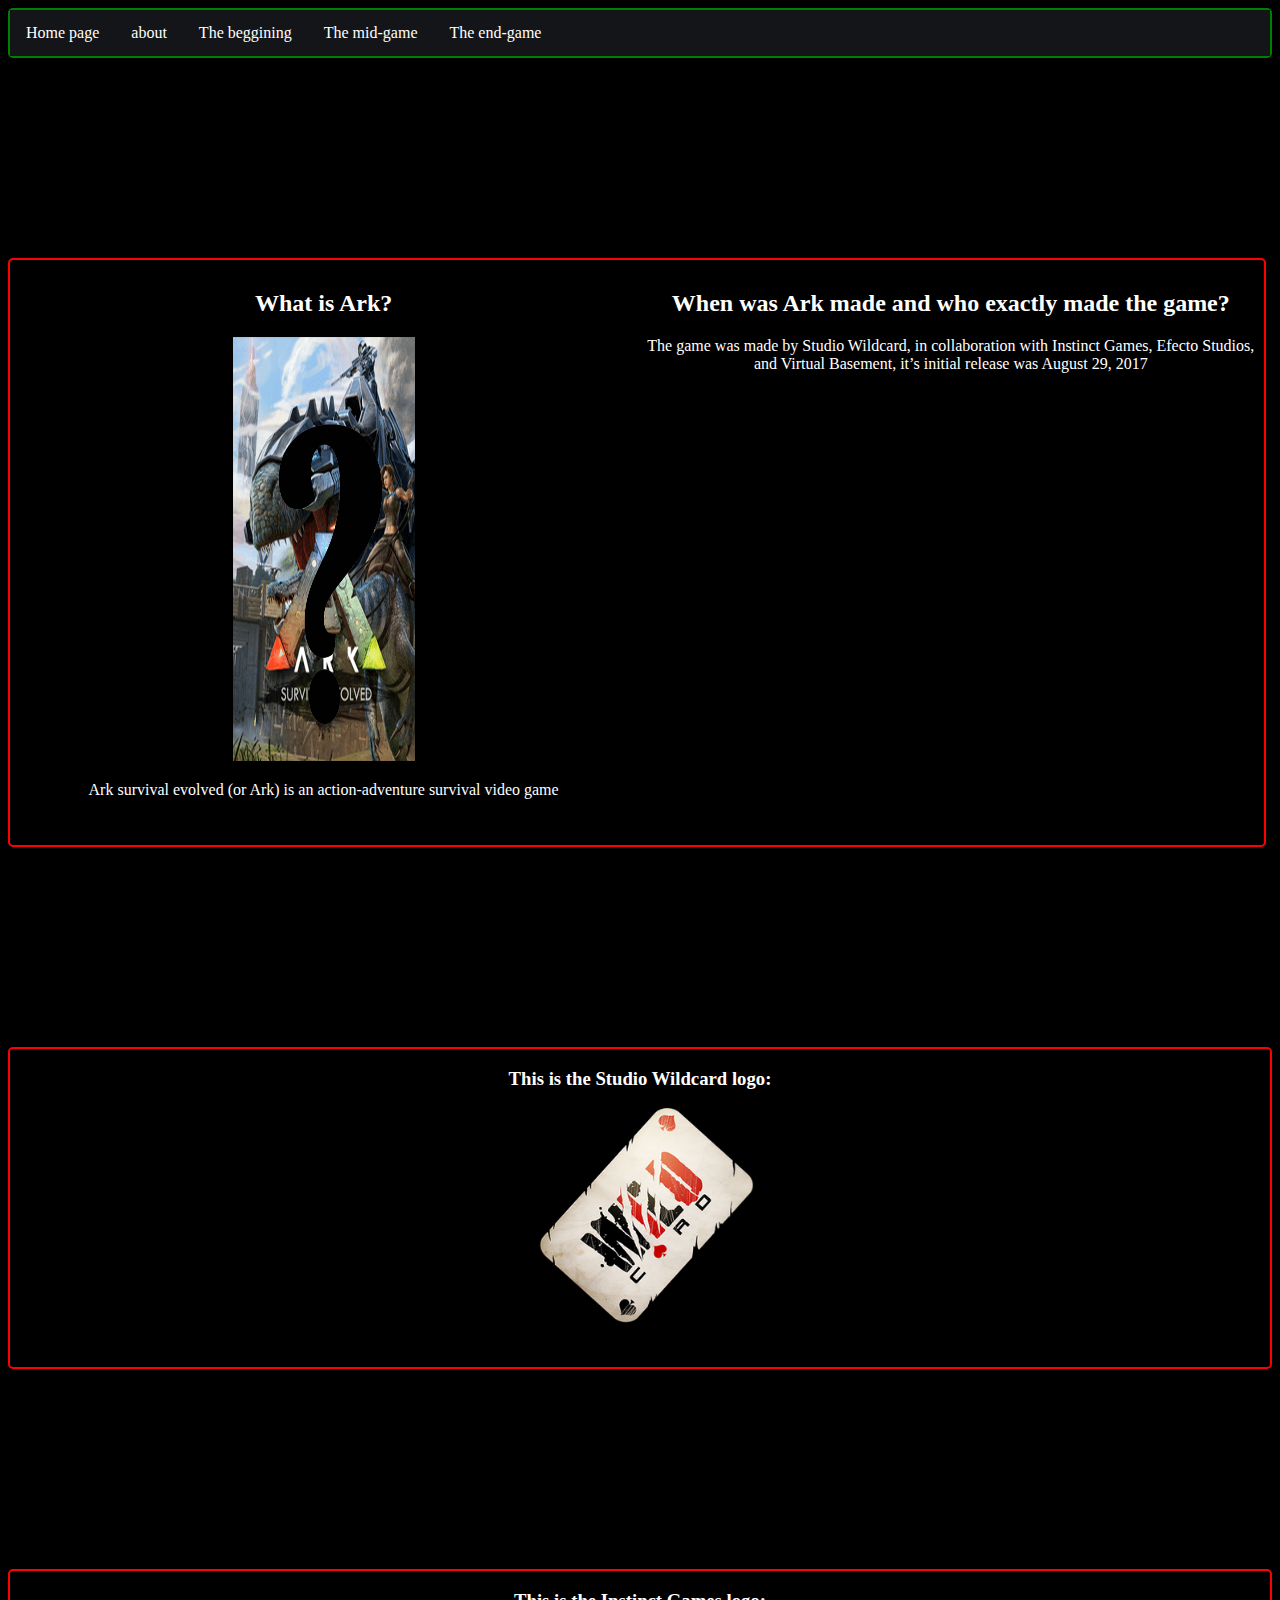
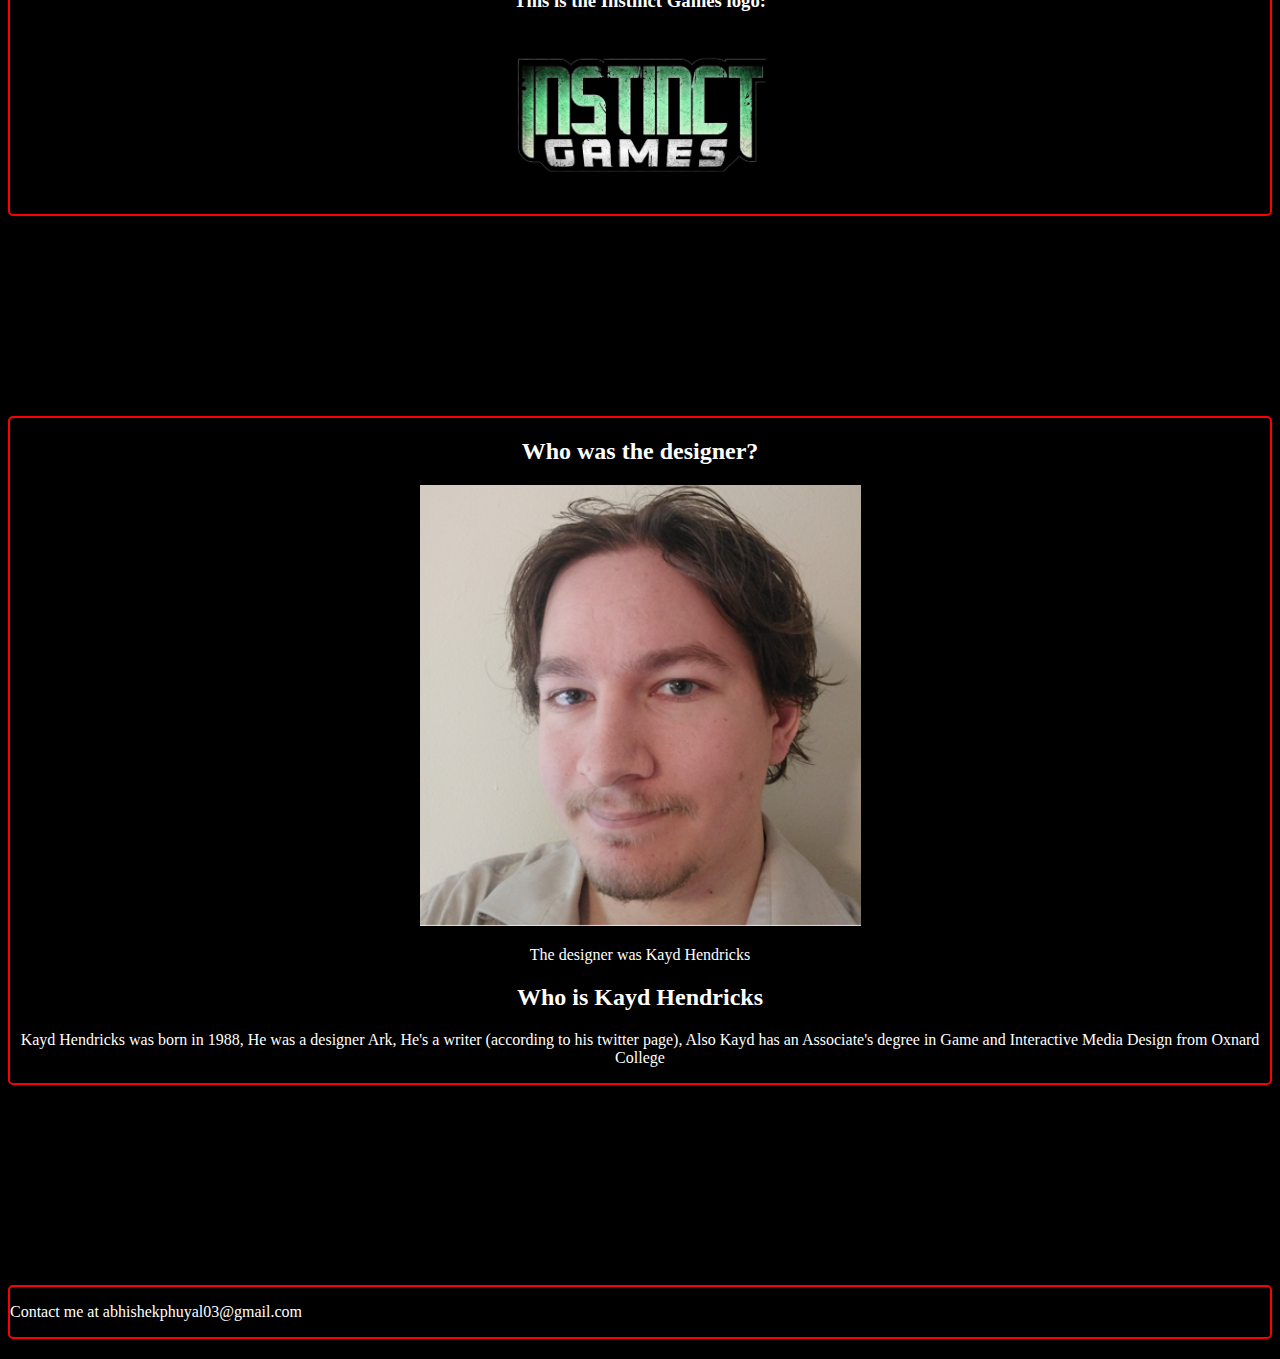
<file: about.html>
<!DOCTYPE html>
<html lang="en" dir="ltr">
  <head>
    <meta charset="utf-8">
    <meta name="description" content="this website is about Ark Survival Evolved mobile,
    when it was released, who made it, different aspects of the game, gathering resources,
    building, taming, fighting, aromour, explorer notes, engrams and so much more">
    <meta name="keywords" content="Ark, game review, mobile game, mobile games, game reviews, gaming, blog,">
    <meta name="author" content="Abhishek Phuyal">
    <meta name="Viewport" content="width=device-width, initial scale =1.0">
    <title>About</title>
        <link rel="stylesheet" href="style.css" type="text/css">
  </head>
  <body>
    <header>
    <h2 class="sr-only">Navigation:</h2>
      <nav>
      <ul>
        <li><a href="home.html">Home page</a></li>
        <li><a href="about.html">about</a></li>
        <li><a href="TheBeggining.html">The beggining</a></li>
        <li><a href="TheMid-game.html">The mid-game</a></li>
        <li><a href="TheEnd-game.html">The end-game</a></li>
      </ul>
      </nav>
      </header>
<main>
  <div class="border margin grid">
    <div class="child">
  <h2>What is Ark?</h2>
      <img class="PicCh Imgsize" src="Arkquestionmark.png" alt="Question mark, woman sitting on a baryonxy and shooting a rifle, man wearing tec armour aiming rifle sitting on t-rex">
      <p class="Textcolor">Ark survival evolved (or Ark) is an action-adventure survival video game</p>
        </div>
        <div class="child">
  <h2>When was Ark made and who exactly made the game?</h2>
    <p>The game was made by Studio Wildcard, in collaboration with Instinct Games, Efecto Studios, and Virtual Basement, it’s initial release was August 29, 2017</p>
</div>
</div>
    <div class="border margin">
    <h3>This is the Studio Wildcard logo:</h3>
    <img class="PicCh" src="StudioWildcard.png" alt="studio wildcard logo">
  </div>
  <div class="border margin">
    <h3>This is the Instinct Games logo:</h3>
    <img class="PicCh" src="instinctgameslogo.png" alt="Instinct games logo">
  </div>
    <div class="border margin">
  <h2>Who was the designer?</h2>
  <img src="KaydHendricks.png" alt="Picture of Kayd Hendricks">
  <p>The designer was Kayd Hendricks</p>
  <h2>Who is Kayd Hendricks</h2>
  <p>Kayd Hendricks was born in 1988, He was a designer Ark, He's a writer (according to his twitter page), Also Kayd has an Associate's degree in Game and Interactive Media Design from Oxnard College</p>
</div>
<!--Add more information about Kayd Hendricks-->
</main>
<footer>
  <h2 class="sr-only">footer</h2>
  <p>Contact me at abhishekphuyal03@gmail.com</p>
</footer>
  </body>
</html>
</file>
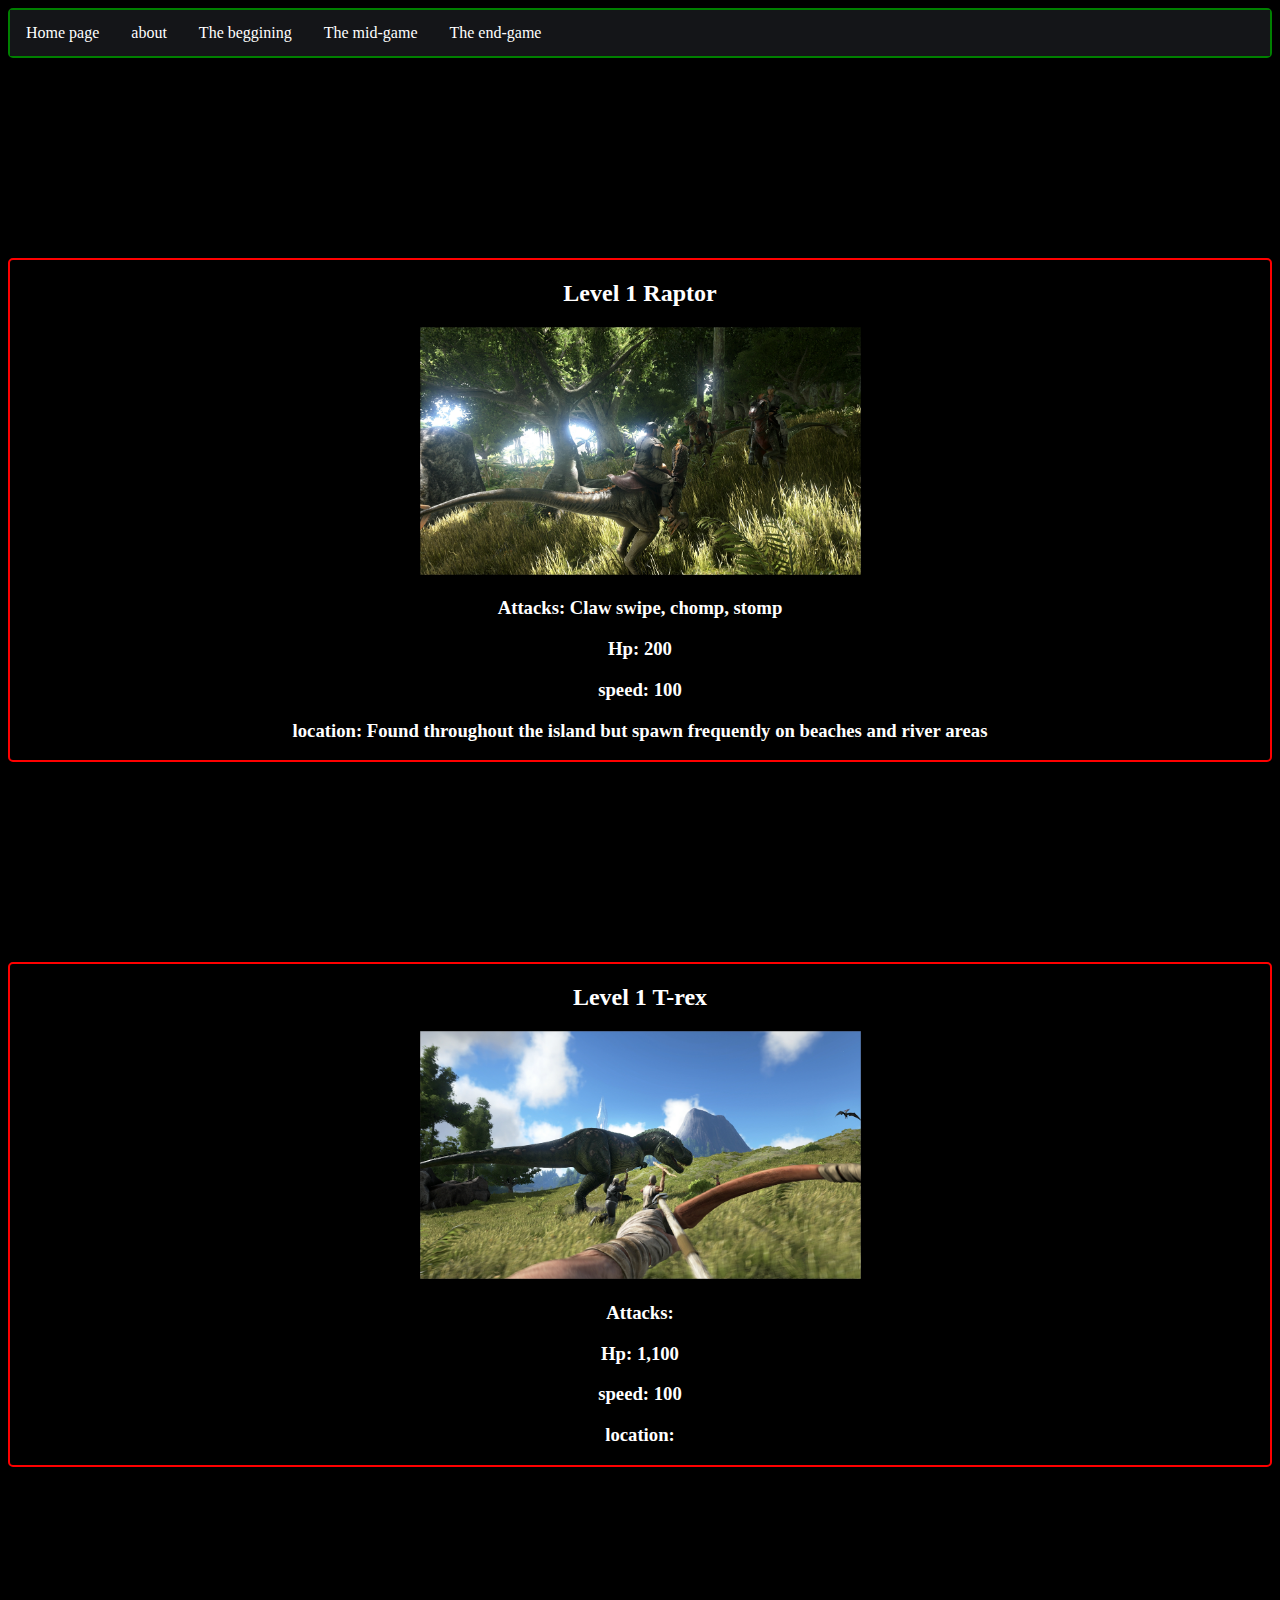
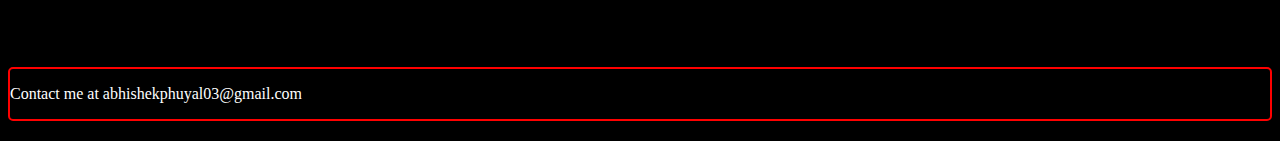
<file: DinoList.html>
<!DOCTYPE html>
<html lang="en" dir="ltr">
  <head>
    <meta charset="utf-8">
    <meta name="description" content="this website is about Ark Survival Evolved mobile,
    when it was released, who made it, different aspects of the game, gathering resources,
    building, taming, fighting, aromour, explorer notes, engrams and so much more">
    <meta name="keywords" content="Ark, game review, mobile game, mobile games, game reviews, gaming, blog,">
    <meta name="author" content="Abhishek Phuyal">
    <meta name="Viewport" content="width=device-width, initial scale =1.0">
    <title>Here is a list of All ark dinos</title>
    <link rel="stylesheet" href="style.css" type="text/css">
  </head>
  <body>
    <header>
    <h2 class="sr-only">Navigation</h2>
    <nav>
      <ul>
        <li><a href="home.html">Home page</a></li>
        <li><a href="about.html">about</a></li>
        <li><a href="TheBeggining.html">The beggining</a></li>
        <li><a href="TheMid-game.html">The mid-game</a></li>
        <li><a href="TheEnd-game.html">The end-game</a></li>
      </ul>
    </nav>
    </header>
        <main>
    <div class="border margin">
    <h2>Level 1 Raptor</h2>
    <img src="raptor.png" alt="Picture of an Ark Raptor">
      <h3 >Attacks: Claw swipe, chomp, stomp</h3>
      <h3>Hp: 200</h3>
      <h3>speed: 100</h3>
      <h3>location: Found throughout the island but spawn frequently on beaches and river areas</h3>
    </div>
<div class="border margin">
      <h2>Level 1 T-rex</h2>
      <img src="T-rex.png" alt="Picture of an Ark T-rex">
      <h3 class="Textcolor">Attacks:</h3>
      <h3>Hp: 1,100</h3>
      <h3>speed: 100</h3>
      <h3>location: </h3>
    </div>
</main>
<footer>
  <h2 class="sr-only">footer</h2>
  <p>Contact me at abhishekphuyal03@gmail.com</p>
</footer>
  </body>
</html>
</file>
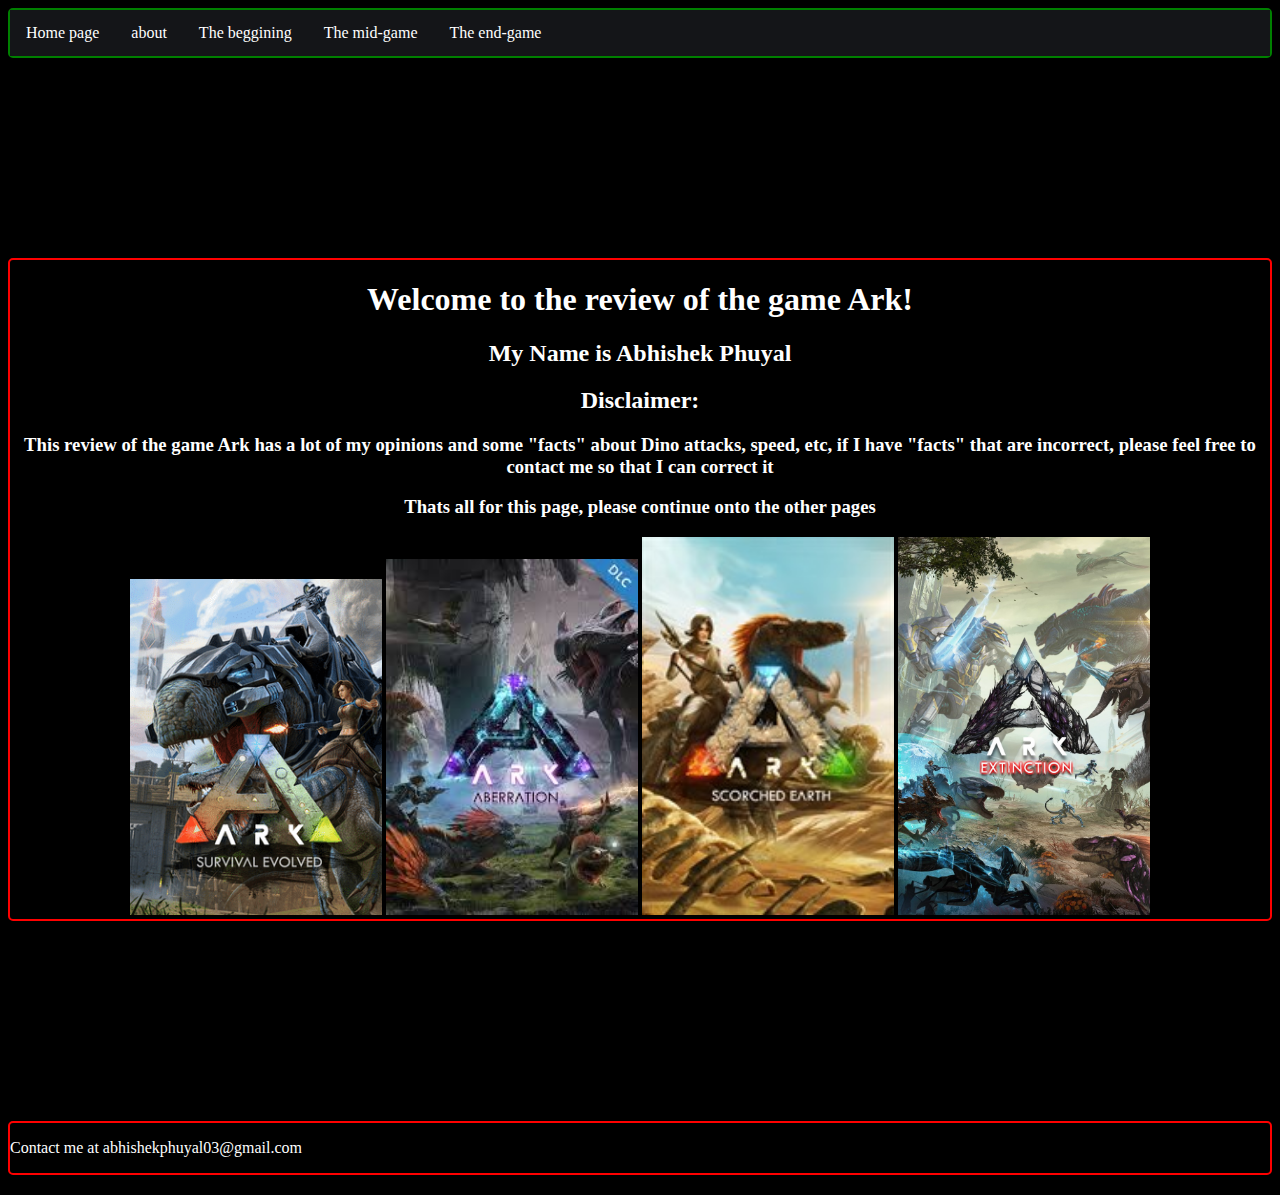
<file: home.html>
<!DOCTYPE html>
<html lang="en" dir="ltr">
  <head>
    <meta charset="utf-8">
    <meta name="description" content="this website is about Ark Survival Evolved mobile,
    when it was released, who made it, different aspects of the game, gathering resources,
    building, taming, fighting, aromour, explorer notes, engrams and so much more">
    <meta name="keywords" content="Ark, game review, mobile game, mobile games, game reviews, gaming, blog,">
    <meta name="author" content="Abhishek Phuyal">
    <meta name="Viewport" content="width=device-width, initial scale =1.0">
    <title>Welcome To the review of Ark!</title>
        <link rel="stylesheet" href="style.css" type="text/css">
  </head>
  <body>
    <header>
    <h2 class="sr-only">Navigation:</h2>
    <nav>
    <ul class="mainnav">
      <li><a href="home.html">Home page</a></li>
      <li><a href="about.html">about</a></li>
      <li><a href="TheBeggining.html">The beggining</a></li>
      <li><a href="TheMid-game.html">The mid-game</a></li>
      <li><a href="TheEnd-game.html">The end-game</a></li>
    </ul>
    </nav>
    </header>
    <main>
      <div class="border margin">
      <h1>Welcome to the review of the game Ark!</h1>
      <h2>My Name is Abhishek Phuyal</h2>
        <h2>Disclaimer:</h2>
          <h3>This review of the game Ark has a lot of my opinions and some "facts" about Dino attacks, speed, etc, if I have "facts" that are incorrect, please feel free to contact me so that I can correct it</h3>
                <h3>Thats all for this page, please continue onto the other pages</h3>
              <div>
                <img class="PicCh Round" src="Arkpic.png" alt="Ark survival evolved Image">
                <img class="PicCh Round" src="ArkAbberation.png" alt="Ark survival evolved Abberation DLC Image">
                <img class="PicCh Round" src="Arkscorchedearth.png" alt="Ark survival evolved Scorched Earth DLC  Image">
                  <img class="PicCh Round" src="Arkextinction.png" alt="Ark survival evolved Extinction DLC Image">
              </div>
            </div>
    </main>
<footer>
  <h2 class="sr-only">footer</h2>
  <p>Contact me at abhishekphuyal03@gmail.com</p>
</footer>
  </body>
</html>
</file>
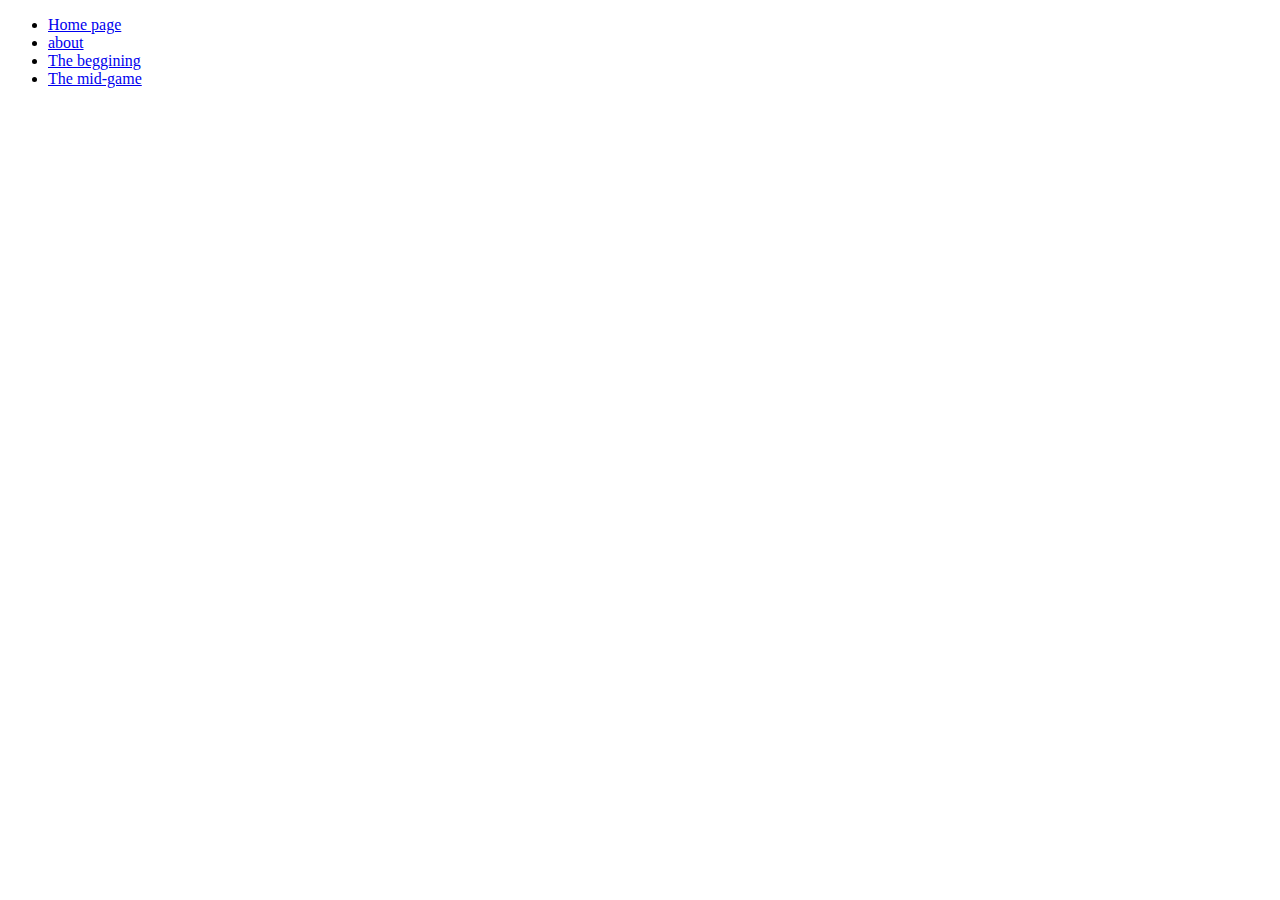
<file: The End-game.html>
<!DOCTYPE html>
<html lang="en" dir="ltr">
  <head>
    <meta charset="utf-8">
    <title>The End-game</title>
  </head>
  <body>
<ul>
  <li><a href="index.html">Home page</a></li>
  <li><a href="about.html">about</a></li>
  <li><a href="the beggining.html">The beggining </a></li>
  <li><a href="the mid-game.html">The mid-game</a></li>
</ul>
  </body>
</html>
</file>
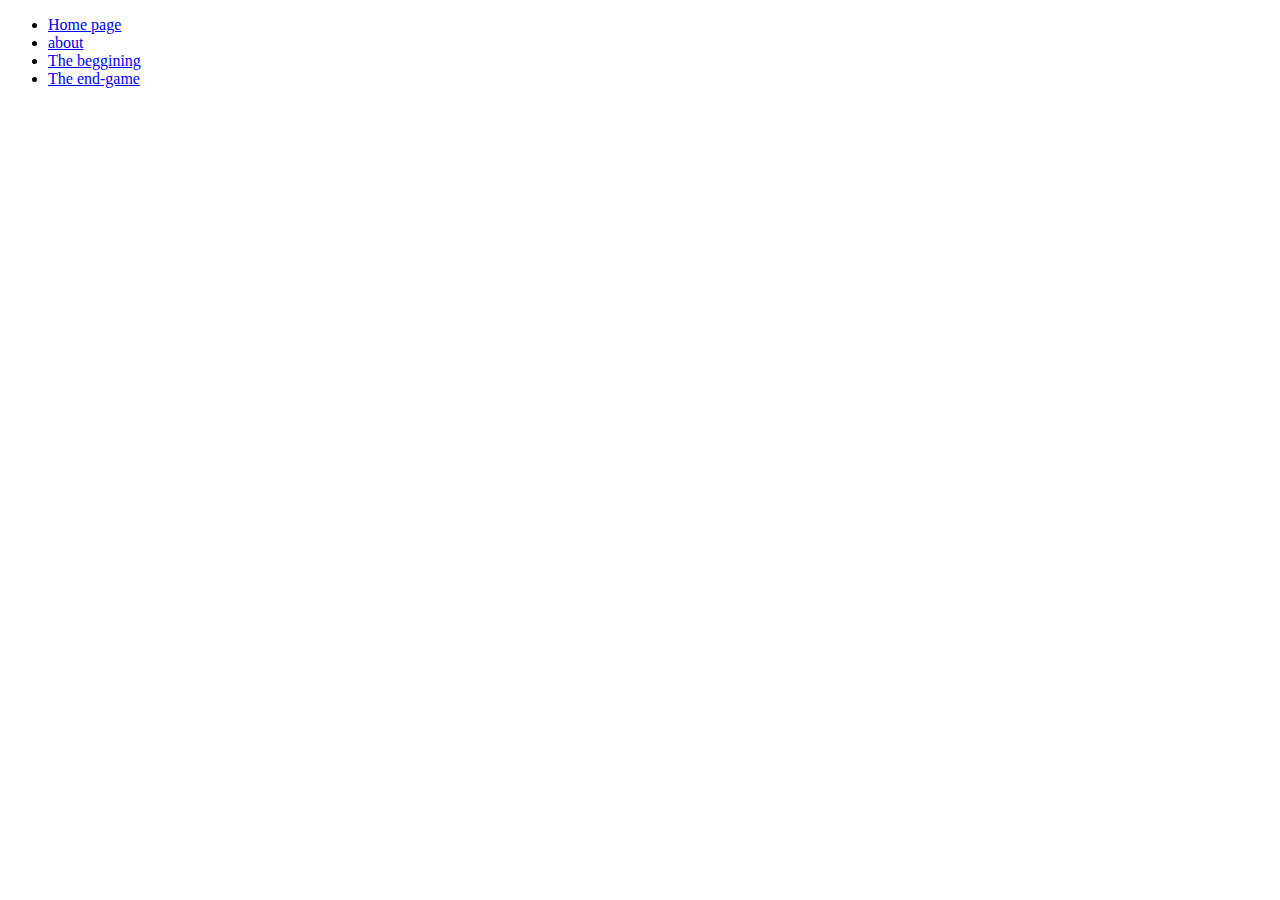
<file: The Mid-game.html>
<!DOCTYPE html>
<html lang="en" dir="ltr">
  <head>
    <meta charset="utf-8">
    <title>The mid-game</title>
  </head>
  <body>
<ul>
  <li><a href="index.html">Home page</a></li>
  <li><a href="about.html">about</a></li>
  <li><a href="the beggining.html">The beggining </a></li>
  <li><a href="the end-game.html">The end-game</a></li>
</ul>
  </body>
</html>
</file>
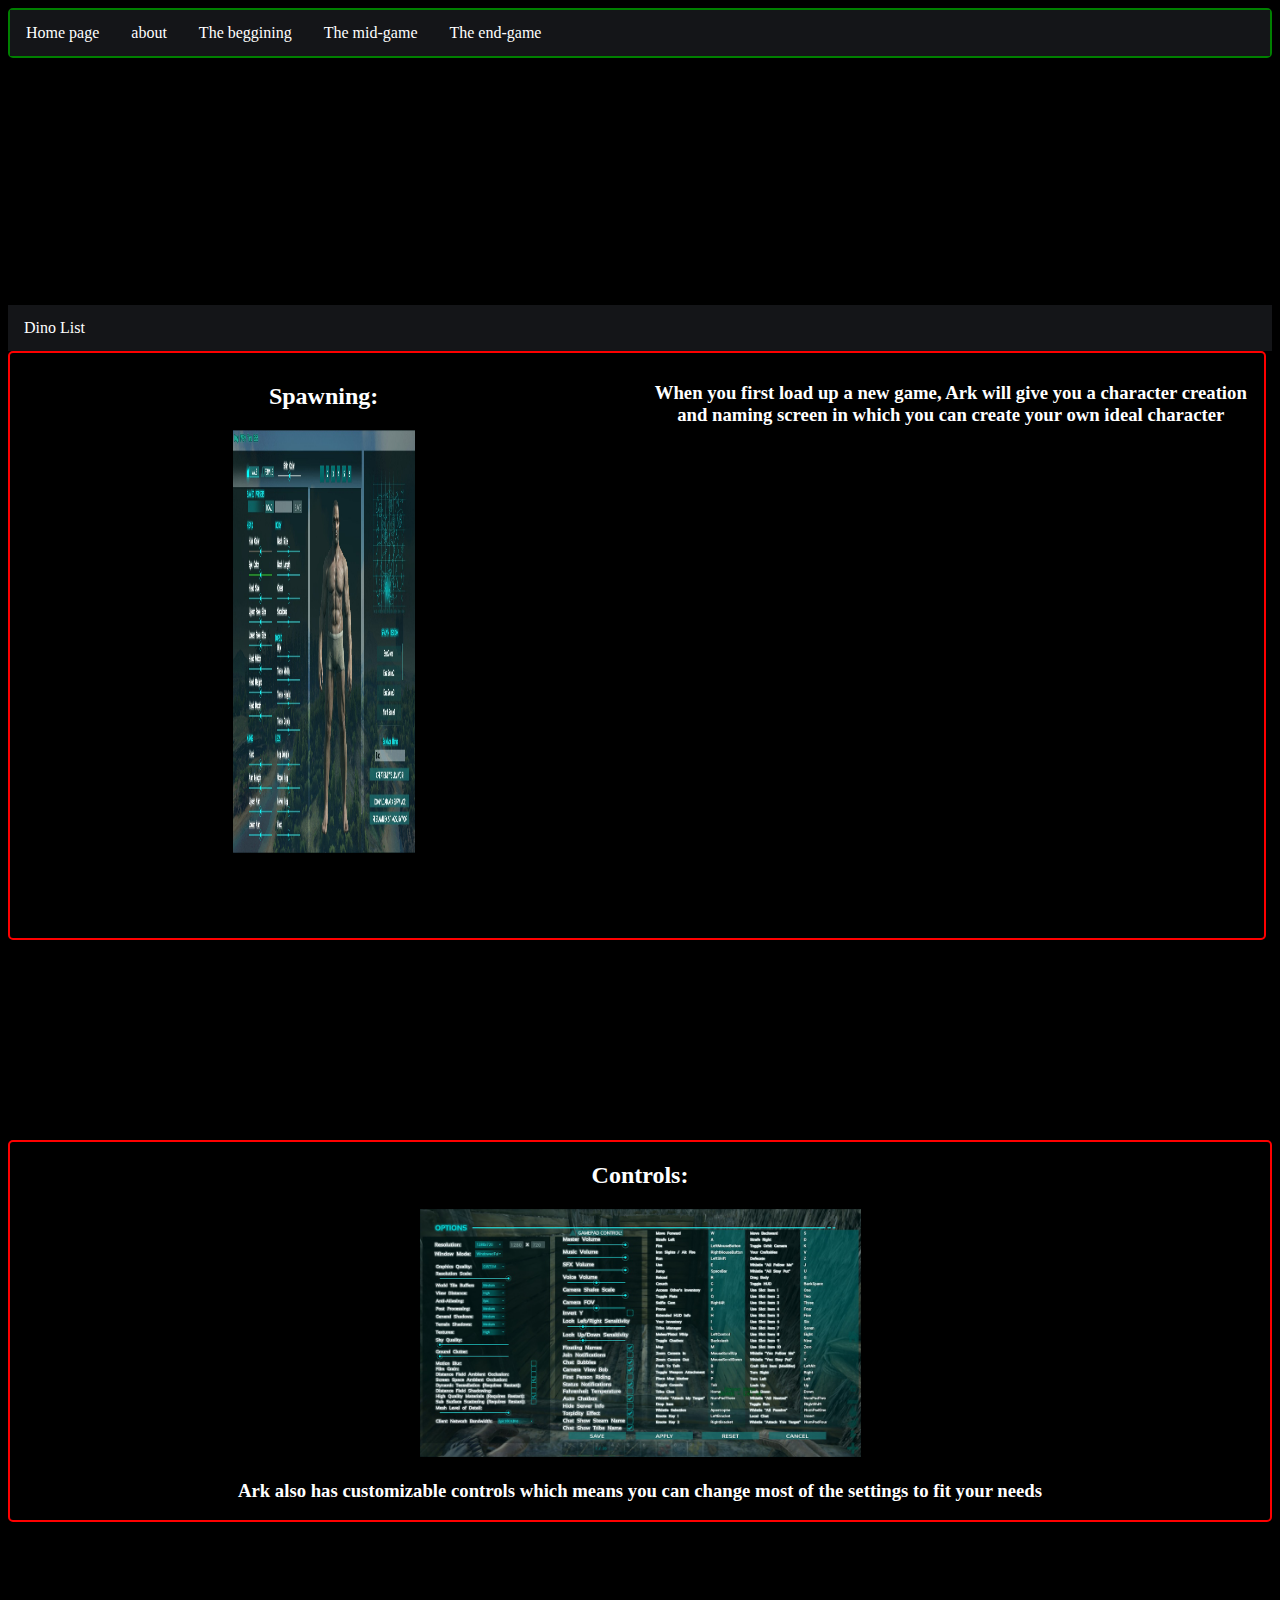
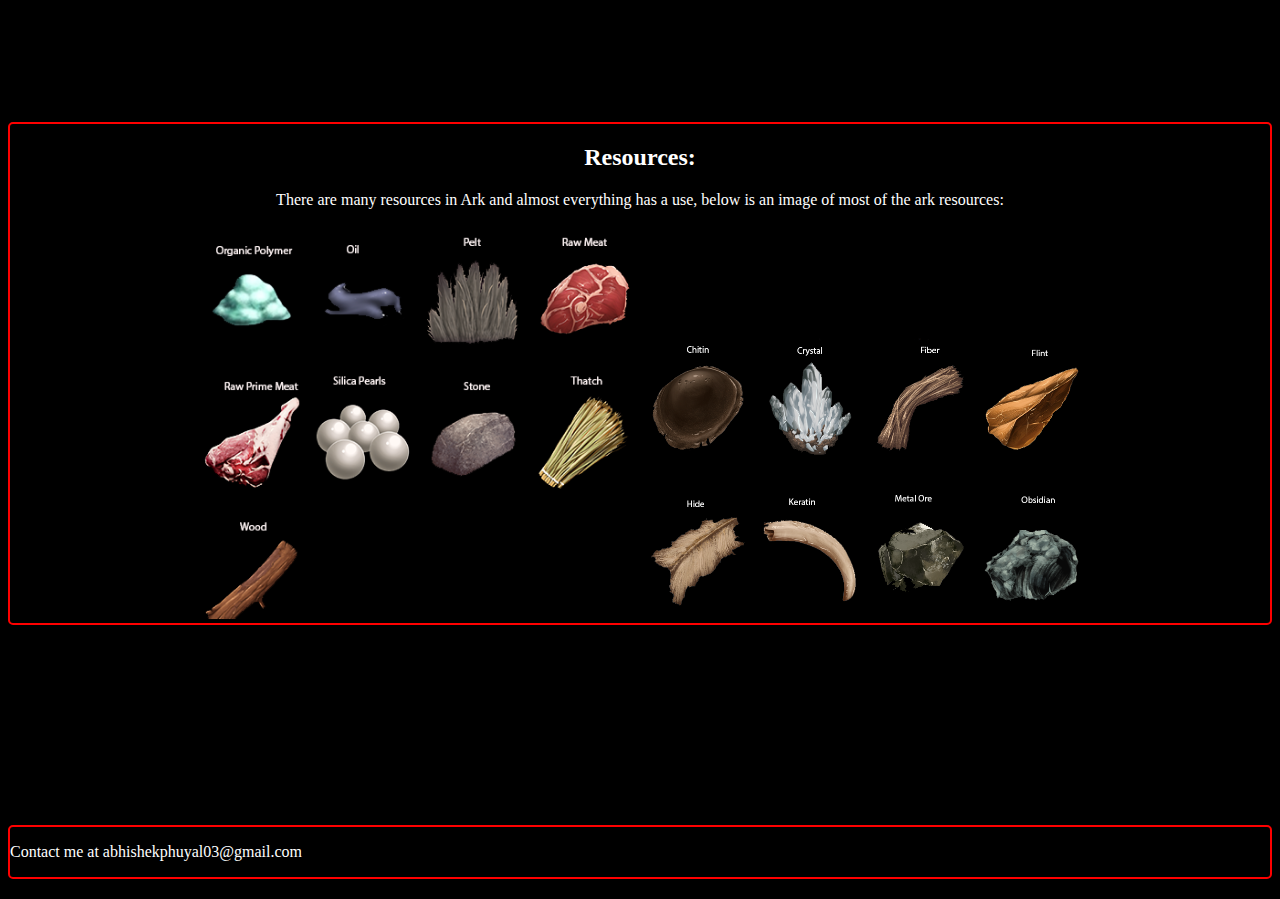
<file: TheBeggining.html>
<!DOCTYPE html>
<html lang="en" dir="ltr">
  <head>
    <meta charset="utf-8">
    <meta name="description" content="this website is about Ark Survival Evolved mobile,
    when it was released, who made it, different aspects of the game, gathering resources,
    building, taming, fighting, aromour, explorer notes, engrams and so much more">
    <meta name="keywords" content="Ark, game review, mobile game, mobile games, game reviews, gaming, blog,">
    <meta name="author" content="Abhishek Phuyal">
    <meta name="Viewport" content="width=device-width, initial scale =1.0">
    <title>The beggining</title>
        <link rel="stylesheet" href="style.css" type="text/css">
  </head>
  <body>
    <header>
      <h2 class="sr-only">Navigation:</h2>
      <nav>
      <ul>
        <li><a href="home.html">Home page</a></li>
        <li><a href="about.html">about</a></li>
        <li><a href="TheBeggining.html">The beggining</a></li>
        <li><a href="TheMid-game.html">The mid-game</a></li>
        <li><a href="TheEnd-game.html">The end-game</a></li>
      </ul>
      </nav>
</header>
    <main>
  <h2>Here is a list of some strong ark dinos:</h2>
<ul>
<li><a href="DinoList.html">Dino List</a></li>
</ul>
<div class="border margin grid">
  <div class="child">
<h2>Spawning:</h2>
<img class="Imgsize" src="CreationScreen.png" alt="Ark creation screen, Man in boxers with no shoes, shirt, or pants">
</div>
<div class="child">
<h3>When you first load up a new game, Ark will give you a character creation and naming screen in which you can create your own ideal character</h3>
</div>
</div>
<div class="border margin">
<h2>Controls:</h2>
<img src="settings.png" alt="Ark settings">
<h3>Ark also has customizable controls which means you can change most of the settings to fit your needs</h3>
</div>
<div class="border margin">
  <h2>Resources:</h2>
  <p>There are many resources in Ark and almost everything has a use, below is an image of most of the ark resources:</p>
  <img class="PichCh" src="ArkResources.png" alt="Ark Resources">
  <img class="PichCh" src="ArkResources2.png" alt="Ark Resources">
</div>
</main>
<footer>
  <h2 class="sr-only">footer</h2>
  <p>Contact me at abhishekphuyal03@gmail.com</p>
</footer>
  </body>
</html>
</file>
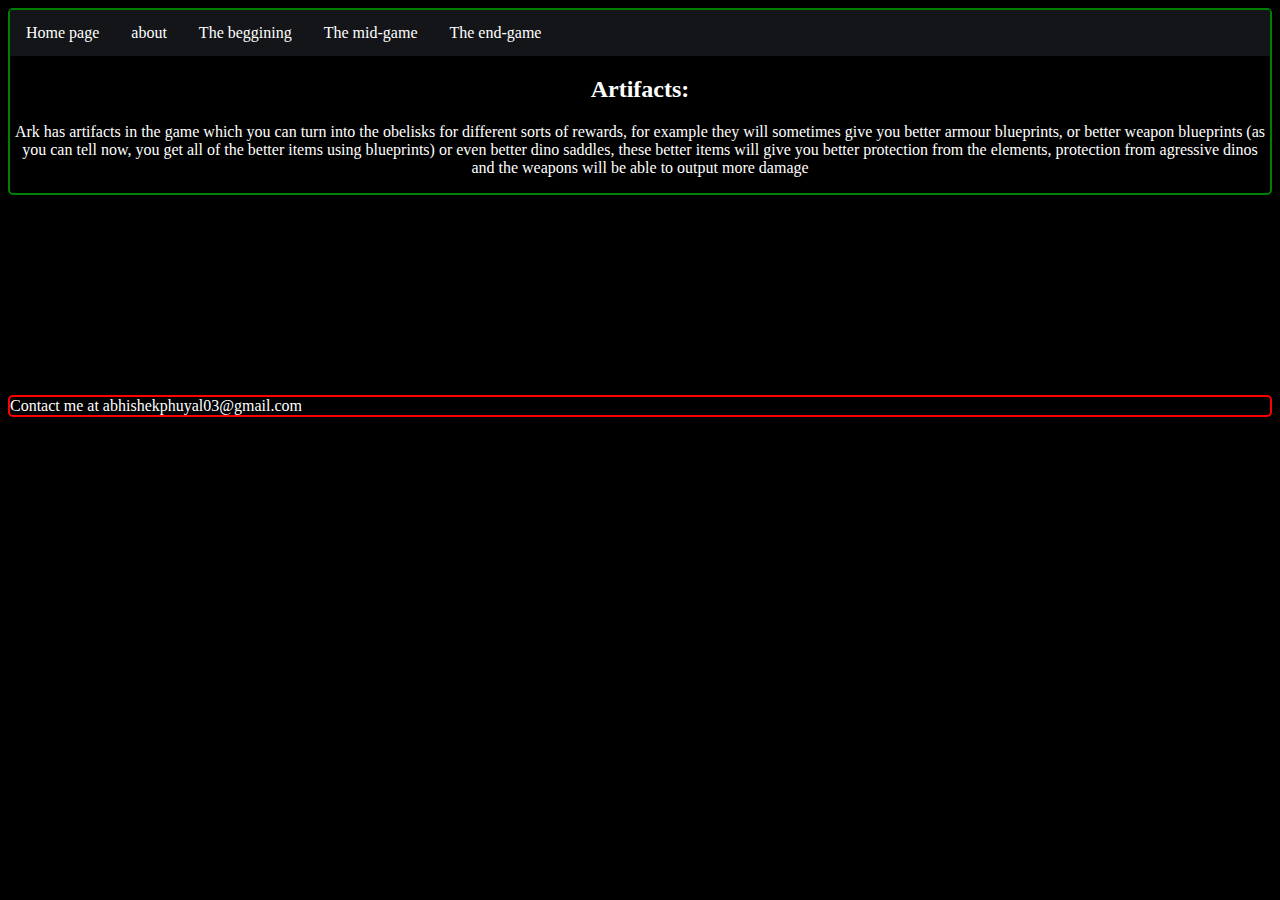
<file: TheMid-game.html>
<!DOCTYPE html>
<html lang="en" dir="ltr">
  <head>
    <meta charset="utf-8">
    <meta name="description" content="this website is about Ark Survival Evolved mobile,
    when it was released, who made it, different aspects of the game, gathering resources,
    building, taming, fighting, aromour, explorer notes, engrams and so much more">
    <meta name="keywords" content="Ark, game review, mobile game, mobile games, game reviews, gaming, blog,">
    <meta name="author" content="Abhishek Phuyal">
    <meta name="Viewport" content="width=device-width, initial scale =1.0">
    <title>The mid-game</title>
        <link rel="stylesheet" href="style.css" type="text/css">
  </head>
  <body>
    <header>
      <h2 class="sr-only">Navigation:</h2>
      <nav>
<ul>
  <li><a href="home.html">Home page</a></li>
  <li><a href="about.html">about</a></li>
  <li><a href="TheBeggining.html">The beggining</a></li>
  <li><a href="TheMid-game.html">The mid-game</a></li>
  <li><a href="TheEnd-game.html">The end-game</a></li>
</ul>
</nav>
<div class="Textcolor background">
  <h2>Artifacts:</h2>
  <p>Ark has artifacts in the game which you can turn into the obelisks for different sorts of rewards, for example they will sometimes give you better armour blueprints, or better weapon blueprints (as you can tell now, you get all of the better items using blueprints) or even better dino saddles, these better items will give you better protection from the elements, protection from agressive dinos and the weapons will be able to output more damage</p>
</div>
</header>
<footer>
  Contact me at abhishekphuyal03@gmail.com
</footer>
  </body>
</html>
</file>
<file: style.css>
ul {
  list-style-type: none;
  margin: 0;
  padding: 0;
  overflow: hidden;
  background-color: #141518;

}

li {
  float: left;
}

li a {
  display: block;
  color: white;
  text-align: center;
  padding: 14px 16px;
  text-decoration: none;
}


li a:hover {
  background-color: #4CAF50;
}

img {
  width: 35%;
}

.PicCh {
  width: 20%;
  height: 20%;
}

div {
  text-align: center;
  color: white;
}

.sr-only {
  position: absolute;
  top: auto;
  left: -10000px;
  width: 10px;
  height: 10px;
  overflow: hidden;
}

p {
  font-family: 'Comfortaa', cursive;
}

h1 {
  font-family: 'Sanchez', serif;
}

footer {
  grid-area: footer;
  background-color: Black;
  border: 2px solid red;
  border-radius: 5px;
  color: white;
  margin-bottom: 20px;
}

.border {
  border: 2px solid red;
  border-radius: 5px;
}


header {
  border: 2px solid green;
  border-radius: 5px;
  margin-bottom: 200px;
}

body {
  background-color: black;
}

.grid {
  width: 98vw;
  height: 65vh;
  display: grid;
  grid-template-columns: 1fr 1fr;
  grid-template-rows: 1fr;
}

.child {
  font: sans-serif;
  padding: 10px;
}

.Imgsize {
  width: 30%;
  Height:75%;
}

.margin {
  margin-bottom: 200px;
}
</file>
